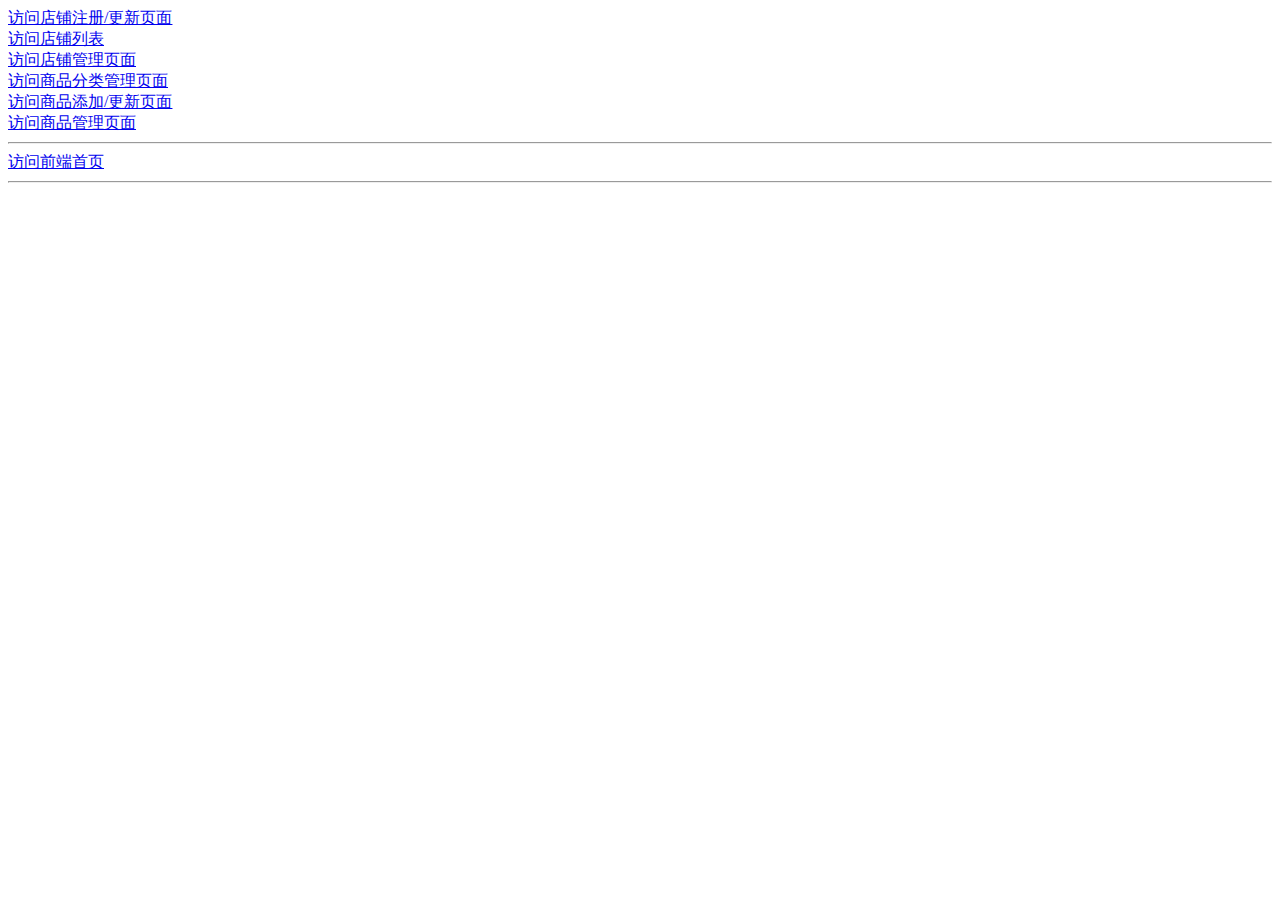
<file: src/main/webapp/index.html>
<!DOCTYPE html>
<html lang="en">
<head>
    <meta charset="UTF-8">
    <title>首页</title>
</head>
<body>
<a href="./shopadmin/shopoperation">访问店铺注册/更新页面</a><br>
<a href="./shopadmin/shoplist">访问店铺列表</a><br>
<a href="./shopadmin/shopmanagement">访问店铺管理页面</a><br>
<a href="./shopadmin/productcategorymanagement">访问商品分类管理页面</a><br>
<a href="./shopadmin/productoperation">访问商品添加/更新页面</a><br>
<a href="./shopadmin/productmanagement">访问商品管理页面</a><br>
<hr>
<a href="./frontend/index">访问前端首页</a>
<hr>
</body>
</html>
</file>
